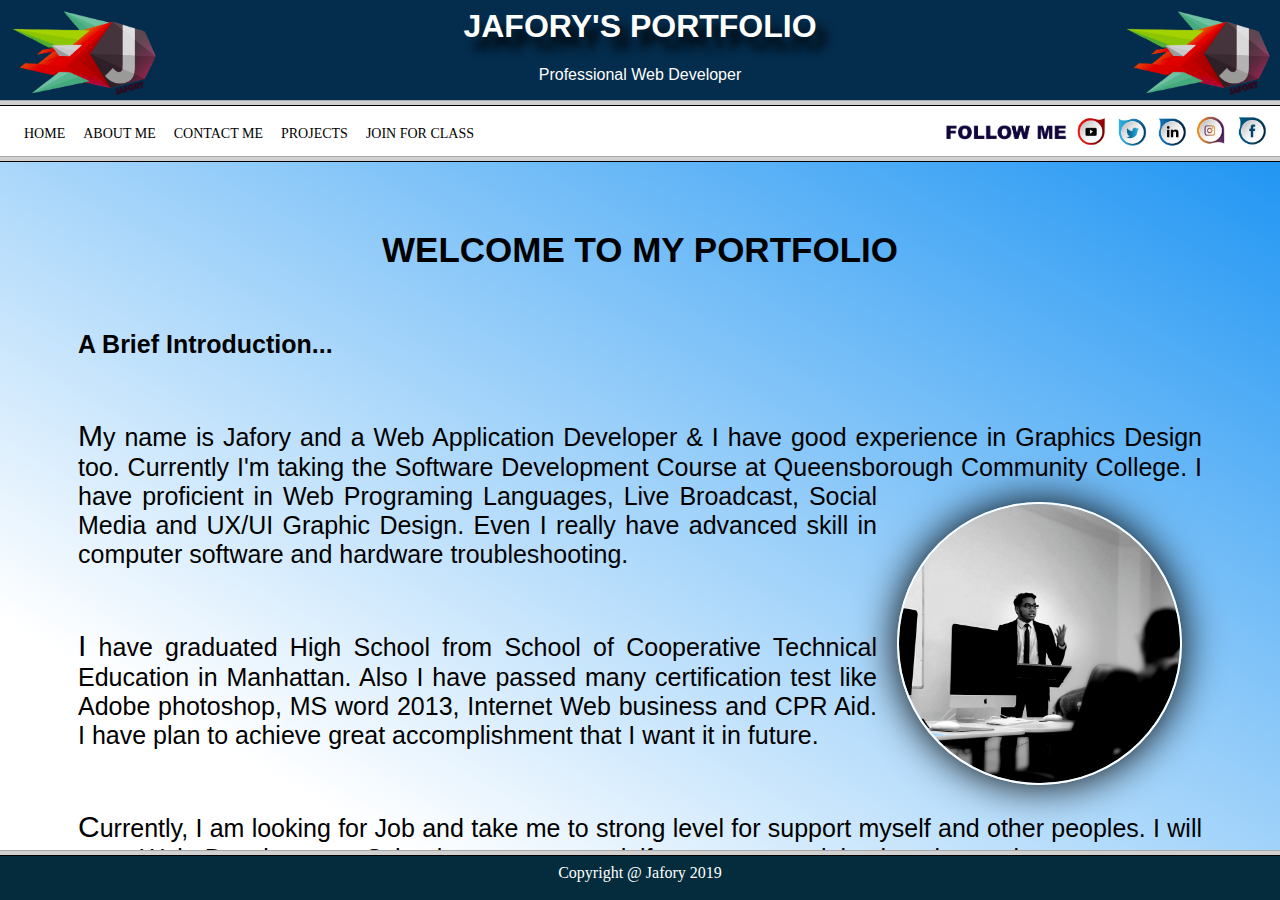
<file: index.html>
<html>

<head>
    <title>Frameset</title>
    <link rel="icon" type="image/png" href="img/jlogo.png"/>
    
</head>
    
    
    <frameset rows="100,*">

    <frame src="banner.html" > 
    <frameset rows="50,88%,*">
        <frame src="content.html">
        <frame name="main" src="home.html">
        <frame src="footer.html">
        </frameset>
    </frameset>
        


<!--
<frameset rows="100,*">

    <frame src="banner.html" > 
    <frameset cols="200,*">
        <frame src="content.html">
        <frame name="main" src="home.html">
    </frameset>
</frameset>
-->
</html>
</file>
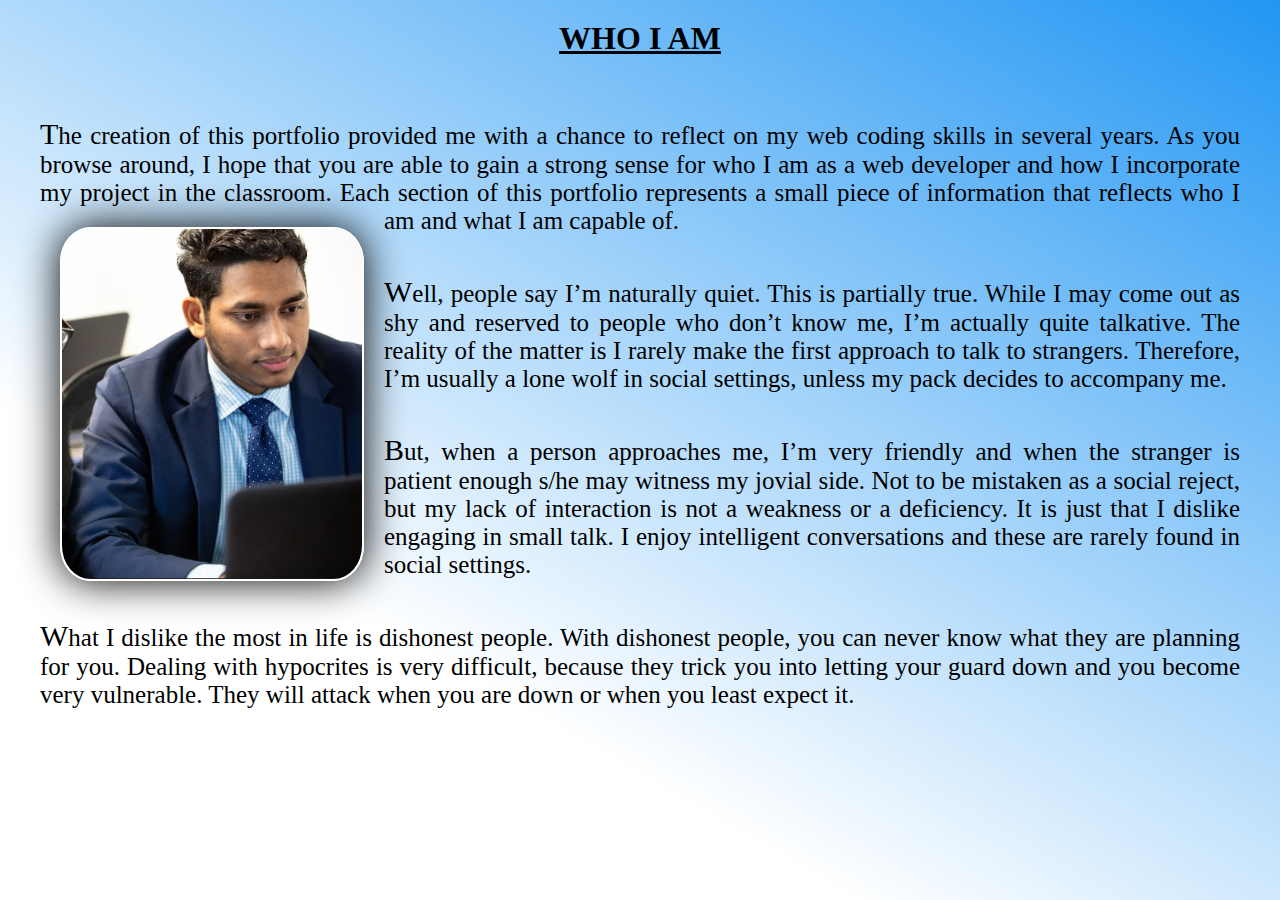
<file: aboutme.html>
<html>

<head>
    <title>Content</title>
    <link rel="stylesheet" href="style.css">

</head>

<body>


    <h1 align=center>WHO I AM</h1>

    <p>
        The creation of this portfolio provided me with a chance to reflect on my web coding skills in several years. As you browse around, I hope that you are able to gain a strong sense for who I am as a web developer and how I incorporate my project in the classroom. Each section of this portfolio represents a small piece of information that <img src="img/me.png">reflects who I am and what I am capable of.
    </p>


    <p>Well, people say I’m naturally quiet. This is partially true. While I may come out as shy and reserved to people who don’t know me, I’m actually quite talkative. The reality of the matter is I rarely make the first approach to talk to strangers. Therefore, I’m usually a lone wolf in social settings, unless my pack decides to accompany me.</p>

    <p>But, when a person approaches me, I’m very friendly and when the stranger is patient enough s/he may witness my jovial side. Not to be mistaken as a social reject, but my lack of interaction is not a weakness or a deficiency. It is just that I dislike engaging in small talk. I enjoy intelligent conversations and these are rarely found in social settings.</p>


    <p>
        What I dislike the most in life is dishonest people. With dishonest people, you can never know what they are planning for you. Dealing with hypocrites is very difficult, because they trick you into letting your guard down and you become very vulnerable. They will attack when you are down or when you least expect it.</p>




</body>

</html>
</file>
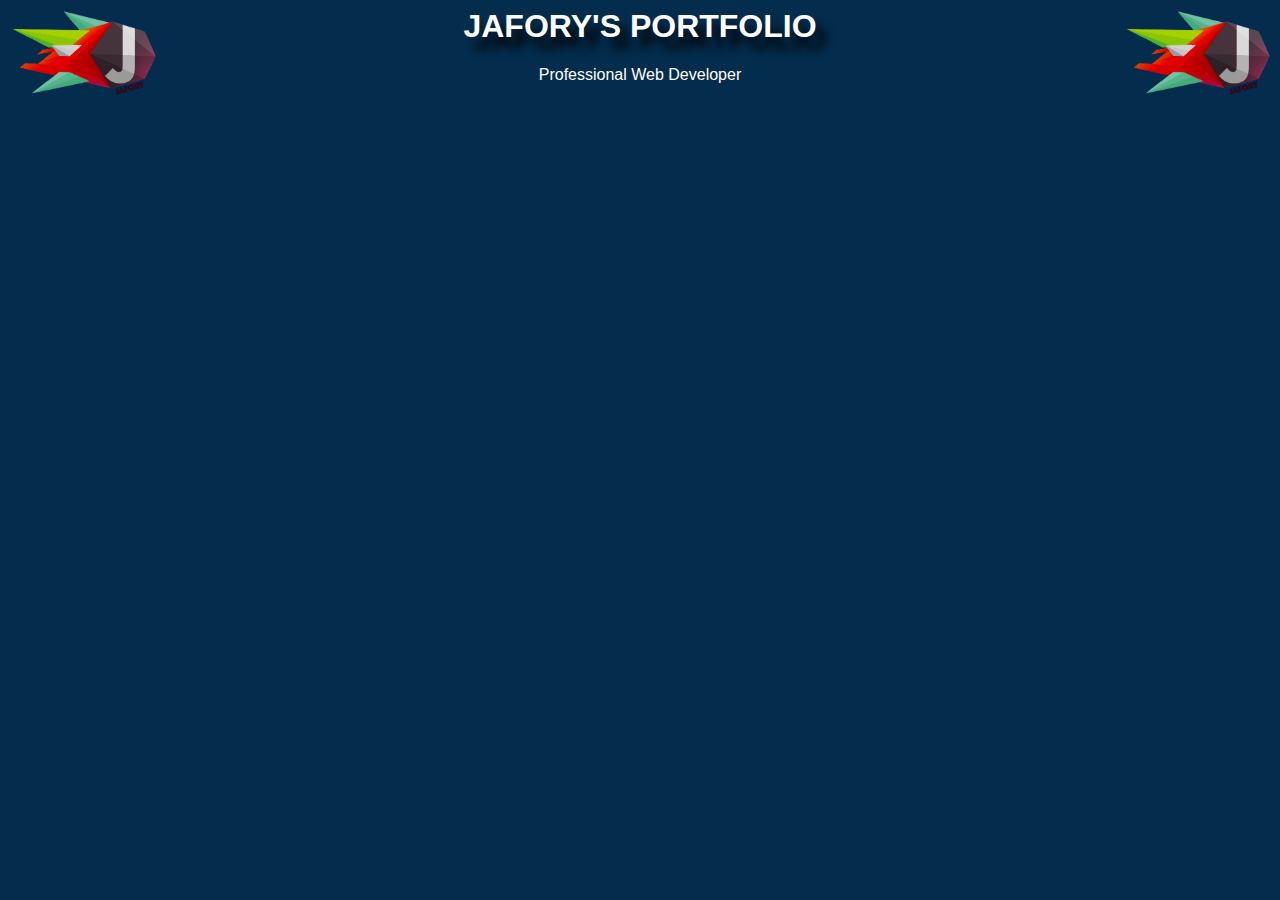
<file: banner.html>
<html>

<head>
    <title>Bannar</title>
    <style>
        body {
            background: #042c4c;
        }
        
        h1 {
            text-align: center;
            text-transform: uppercase;
            color: white;
            font-family: sans-serif;
            text-shadow: 10px 12px 10px black;
        }
        
        p {
            text-align: center;
            font-family: sans-serif;
            color: white;
        }
        
        img {
            width: 150px;
            
        }
        
    </style>
</head>

<body>

  <img src="img/jlogo.png"  align="left">
    <img src="img/jlogo.png" align="right">

  <h1>Jafory's Portfolio</h1>
   <p>Professional Web Developer</p>
     



</body>

</html>
</file>
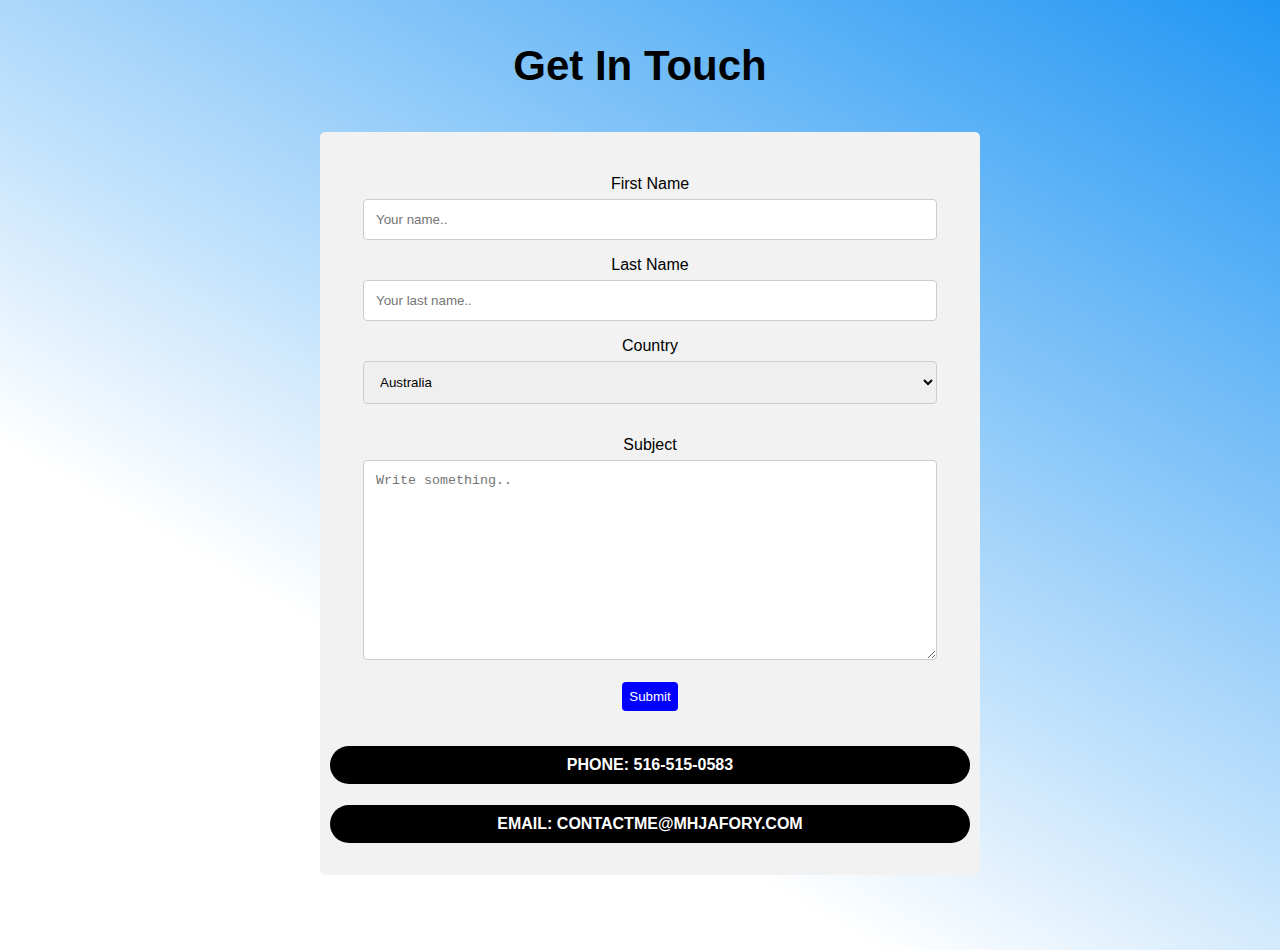
<file: contactme.html>
<!DOCTYPE html>
<html>
<head>

    <link rel="stylesheet" href="form.css">
<style>
body {
    font-family: sans-serif;
            text-align: center;
            background: linear-gradient(30deg, #fff 30%, #2196f3);
            background-size: cover;
    background-repeat: no-repeat;
    height: 100vh
        }


  

</style>
</head>
<body>

<h3>Get In Touch</h3>

<div class="container">
  <form action="/action_page.php" method="post">
    <label for="fname">First Name</label>
    <input type="text" id="fname" name="firstname" placeholder="Your name..">

    <label for="lname">Last Name</label>
    <input type="text" id="lname" name="lastname" placeholder="Your last name..">

    <label for="country">Country</label>
    <select id="country" name="country">
      <option value="australia">Australia</option>
      <option value="canada">Canada</option>
      <option value="usa">USA</option>
    </select>
<p></p>
    <label for="subject">Subject</label>
    <textarea id="subject" name="subject" placeholder="Write something.." style="height:200px"></textarea>

    <input type="submit" value="Submit">
  </form>
    
    <h4>PHONE: 516-515-0583</h4>
    <h4>EMAIL: CONTACTME@MHJAFORY.COM</h4>
    
</div>

</body>
</html>
</file>
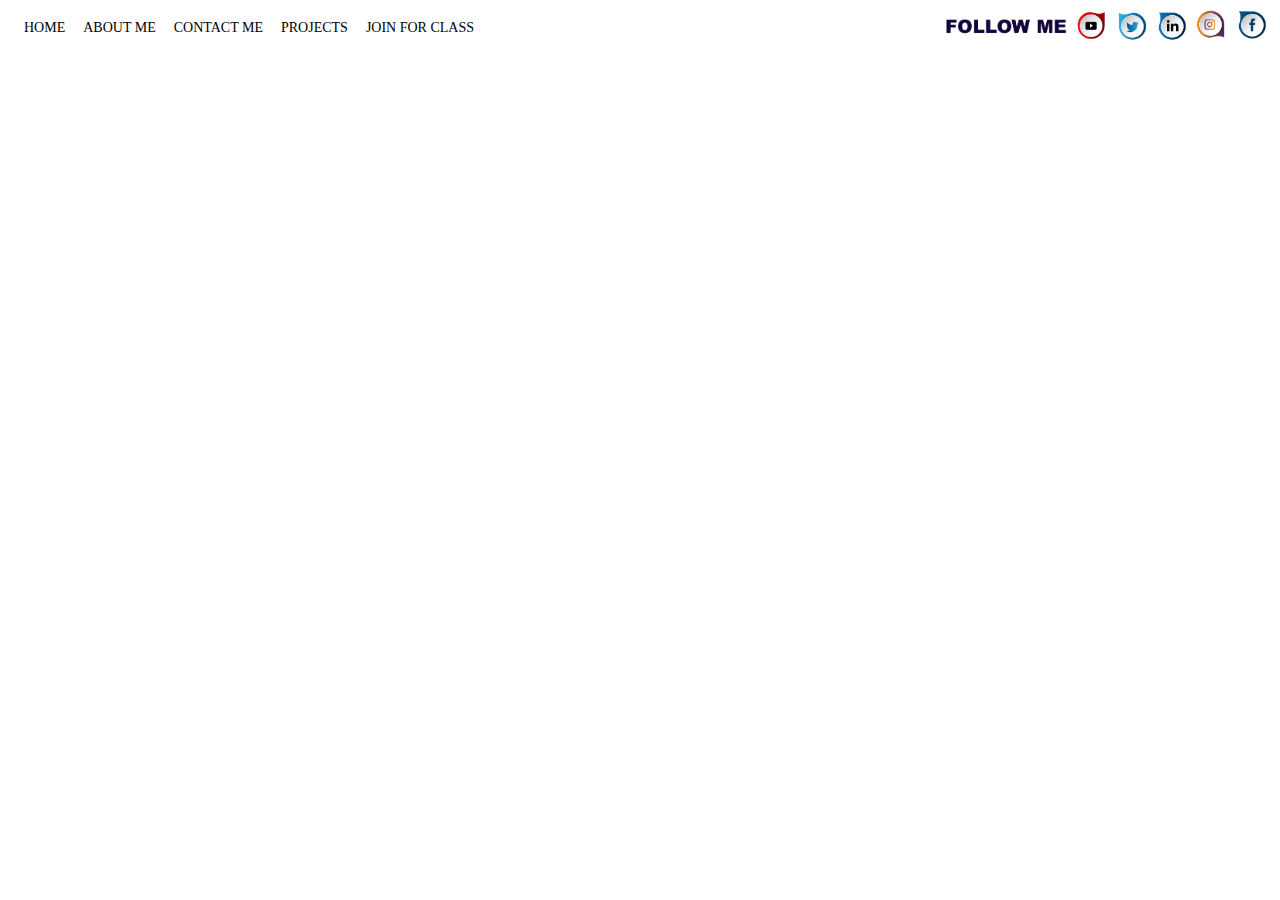
<file: content.html>
<html>

<head>
    <title>Content</title>
    <style>
        body {}

        li {
            list-style: none;
            display: inline-block;
            width: auto;
            text-align: center;

        }

        li {}

        img {
            width: 40px;
            float: right;

        }

        img:hover {
            filter: invert(100);
        }

        ul {
            position: absolute;
            left: -33px;
            margin: 10px;
        }

        a:link {
            text-decoration: none;
            color: black;
            font-size: 14px;
            text-transform: uppercase;
            padding: 7px;

        }

        li a:hover {

            background-color: black;
            color: white;
            border-radius: 20px;
            transition: 1s;
        }

        li a:visited {
            color: green;
        }
    </style>
</head>

<body>
    <!--
    <b>
        <font size="4" color="black" align="center">
            Contents
        </font>
    </b>
-->

    <ul>
        <li> <a href="home.html" target="main"> Home </a></li>
        <li> <a href="aboutme.html" target="main"> About Me </a></li>
        <li> <a href="contactme.html" target="main"> Contact Me </a></li>
        <li> <a href="project.html" target="main"> Projects </a></li>
        <li> <a href="form.html" target="main"> Join for class </a></li>
    </ul>



    <a href="https://www.facebook.com/"> <img src="img/fbicon.png"> </a>
    <a href="https://www.instagram.com"><img src="img/igicon.png"> </a>
    <a href="linkedin.com"> <img src="img/inicon.png"> </a>
    <a href="https://twitter.com/"><img src="img/twicon.png"> </a>
    <a href="https://www.youtube.com/"> <img src="img/yticon.png"></a>
    <img src="img/bd.png" style="width:123px;padding-right:5px;">



</body></html>
</file>
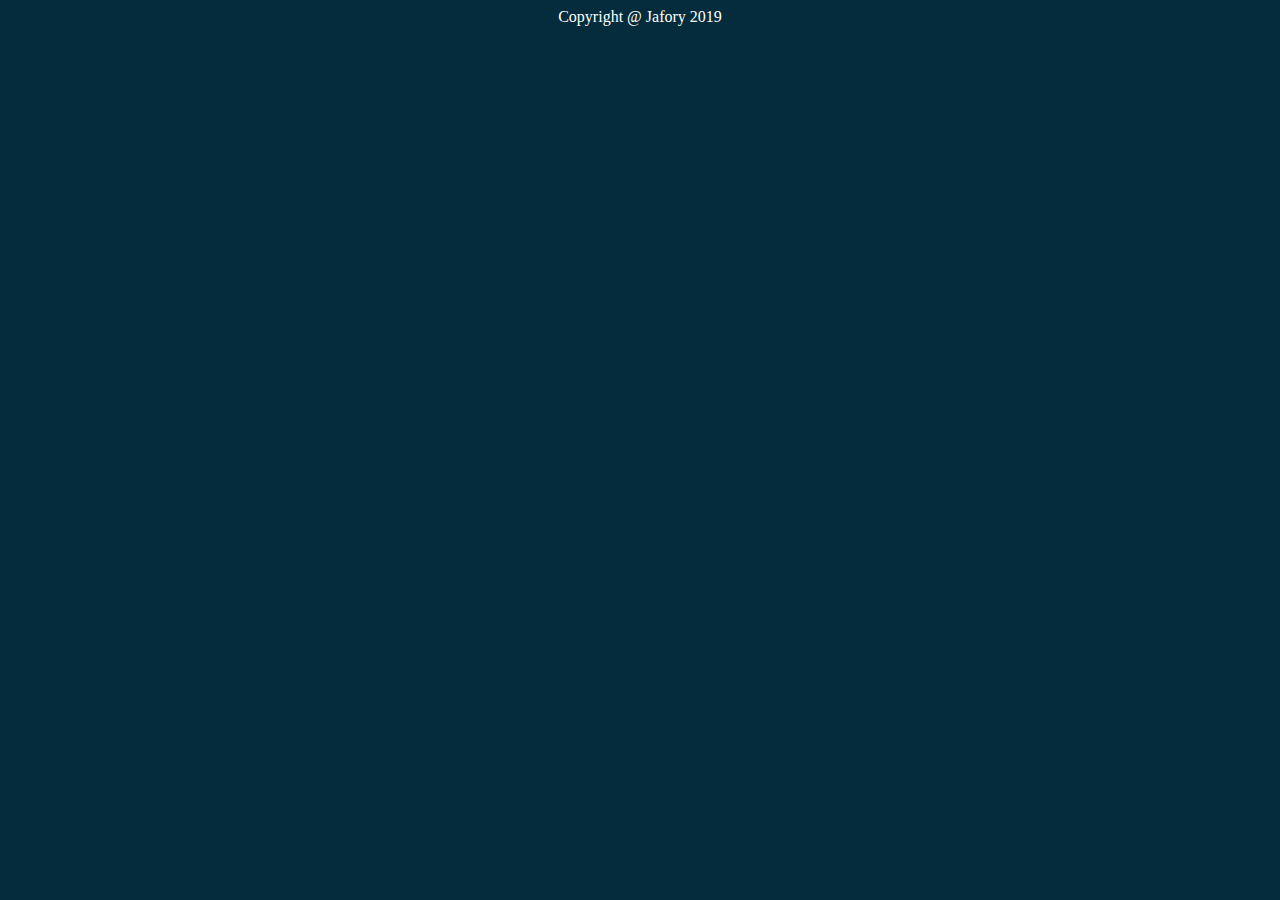
<file: footer.html>
<html>
	<head>
	
		<title>Footer</title>
        <style>
            body {
                 background: #042c3c;
            }
            p {
                text-align: center;
                color: white;
                font-size: 16px;
            }
        </style>
	</head>
	<body>

        <p>
         Copyright @ Jafory 2019
        </p>
        
	</body>
</html>
</file>
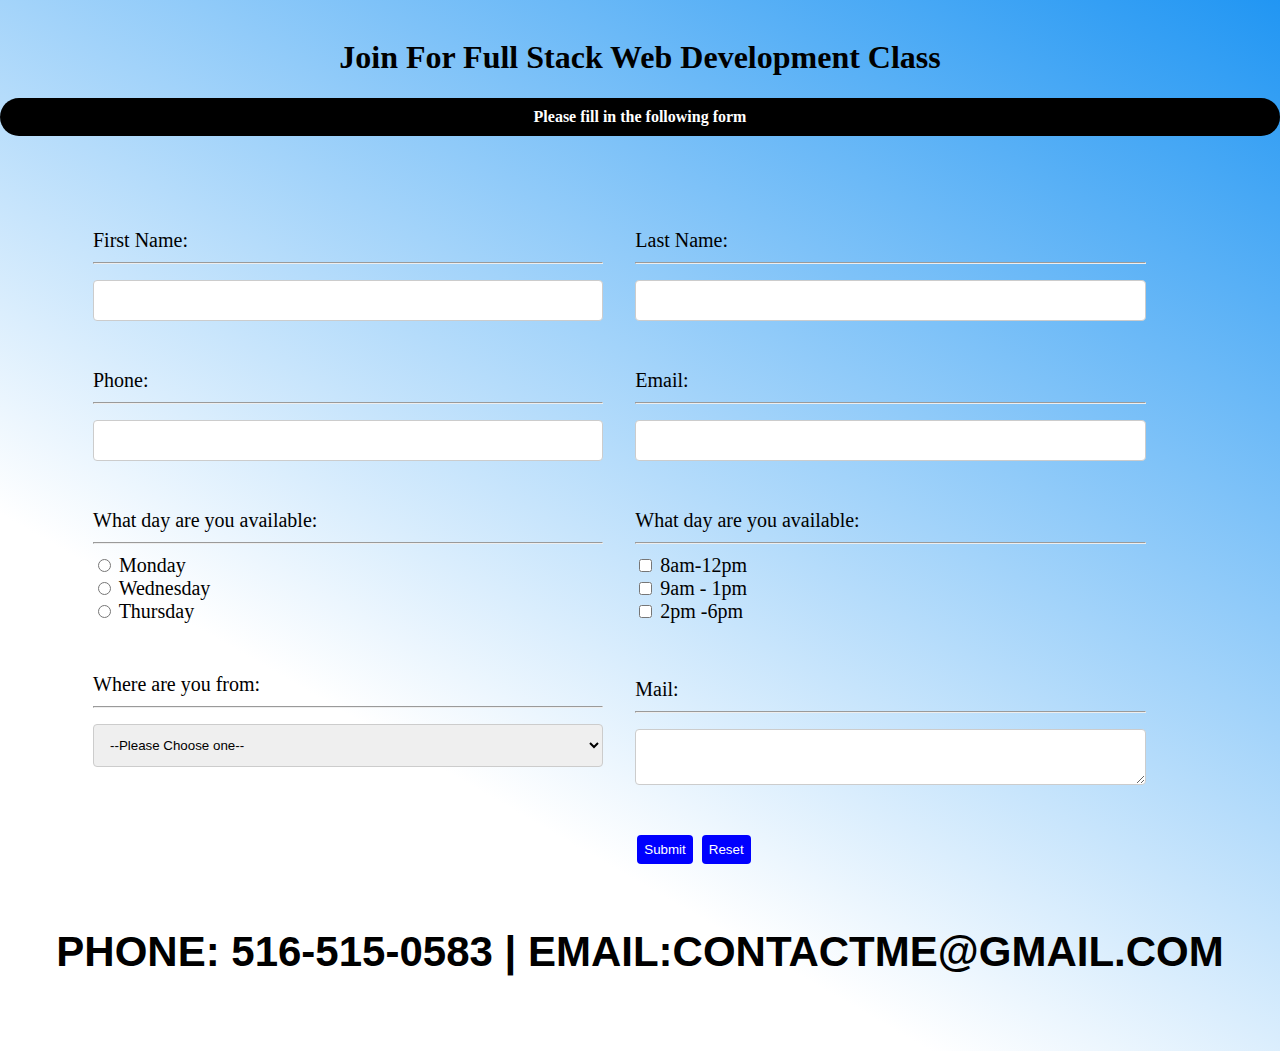
<file: form.html>
<html>

<head>
    <title>Join For Class</title>
    <link rel="stylesheet" href="form.css">
    <style>
    
        body {
     background: linear-gradient(30deg, #fff 30%, #2196f3);
      padding: 0;
      margin: 0;
}
    </style>

</head>

<body>
    <br>
    <center>
        <h1>Join For Full Stack Web Development Class</h1>
    </center>

    
    

    <h4>Please fill in the following form</h4>
 
    <form action="process.aspx" method="post">

        <table border="0" align="center" width="90%">
            <tr>
                <td align="left">First Name:
                    <hr><input type="text" name="firstname"> </td>
                
                <td align="left"> Last Name:
                    <hr><input type="text" name="lastname"></td>
            </tr>
            
             <tr>
                <td align="left">Phone:
                    <hr><input type="text" name="phone"> </td>
                
                <td align="left"> Email:
                    <hr><input type="text" name="email"></td>
            </tr>

            <tr>
                <td align="left">What day are you available:
                    <hr><input type="radio" name="day" value="mon"> Monday <br>
                    <input type="radio" name="day" value="wed"> Wednesday<br>
                    <input type="radio" name="day" value="thu"> Thursday<br>

                
                <td align="left">What day are you available:
                    <hr>
                     <input type="checkbox" name="time" value="portal"> 8am-12pm<br>
                    <input type="checkbox" name="time" value="brochure"> 9am - 1pm <br>
                    <input type="checkbox" name="time" value="eCommerce"> 2pm -6pm<br>
                   
                   </td>
            </tr>
            <tr>
                <td align="left"> Where are you from:
                    <hr>
                    <select name="origin">
                        <option value="none">--Please Choose one--</option>
                        <option value="queens">Queens</option>
                        <option value="brooklyn">Brooklyn</option>
                        <option value="manhattan">Manhattan</option>
                        <option value="Bronx">Bronx</option>
                        <option value="other">Other</option>

                    </select>
                </td>
                <td align="left"><br>
                  Mail:
                    <hr>
                    <textarea cols="30%">
                        </textarea>
                </td>
            </tr>

            <tr>
                <td align="left"> <br></td>
                <td align="left"> <input type="Submit"> <input type="reset" name="firstname">
                </td>
                
            </tr>
            
        </table> <h3>PHONE: 516-515-0583 | EMAIL:CONTACTME@GMAIL.COM</h3>
    </form>
   
</body>

</html>
</file>
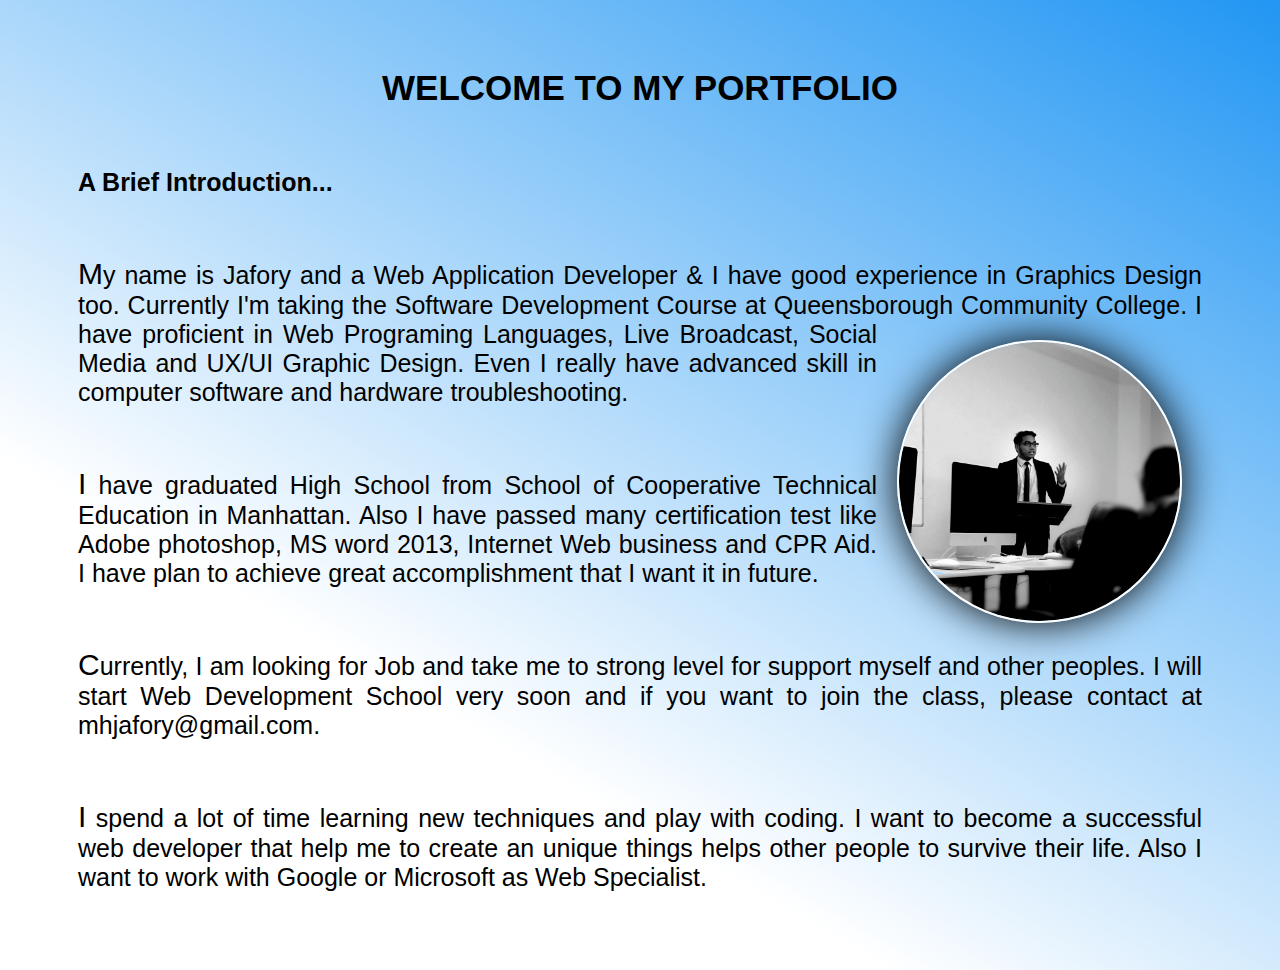
<file: home.html>
<html>

<head>
    <title>Content</title>
    <style>
        body {
            background: linear-gradient(30deg, #fff 30%, #2196f3);
            padding: 30px;
            font-family: sans-serif;
        }

        h1 {
             font-size: 35px;
            padding: 20px;
            margin: 10px;
            text-align: center;
            text-transform: uppercase;
            font-family: inherit;
        }
        h2,
        p {
            font-size: 25px;
            padding: 20px;
            margin: 20px;
            text-align: justify;

        }

        p::first-letter {
            font-size: 30px;
            font-family: sans-serif;
        }

        img {
            width: 25%;
            float: right;
            margin: 20px;
            border-radius: 100%;
            border: 2px solid white;
            box-shadow: 0px 0px 42px 0px;
        }
    </style>
</head>

<body>


    <h1> Welcome to My Portfolio </h1>

    <h2>A Brief Introduction...</h2>

    

    <p>My name is Jafory and a Web Application Developer & I have good experience in Graphics Design too. Currently I'm taking the Software Development Course at Queensborough Community College.<img src="img/minecyrcle.png"> I have proficient in Web Programing Languages, Live Broadcast, Social Media and UX/UI Graphic Design. Even I really have advanced skill in computer software and hardware troubleshooting.

        <p>I have graduated High School from School of Cooperative Technical Education in Manhattan. Also I have passed many certification test like Adobe photoshop, MS word 2013, Internet Web business and CPR Aid. I have plan to achieve great accomplishment that I want it in future.</p>

        <p>Currently, I am looking for Job and take me to strong level for support myself and other peoples. I will start Web Development School very soon and if you want to join the class, please contact at mhjafory@gmail.com.</p>

        <p>I spend a lot of time learning new techniques and play with coding. I want to become a successful web developer that help me to create an unique things helps other people to survive their life. Also I want to work with Google or Microsoft as Web Specialist.

        </p>


</body></html>
</file>
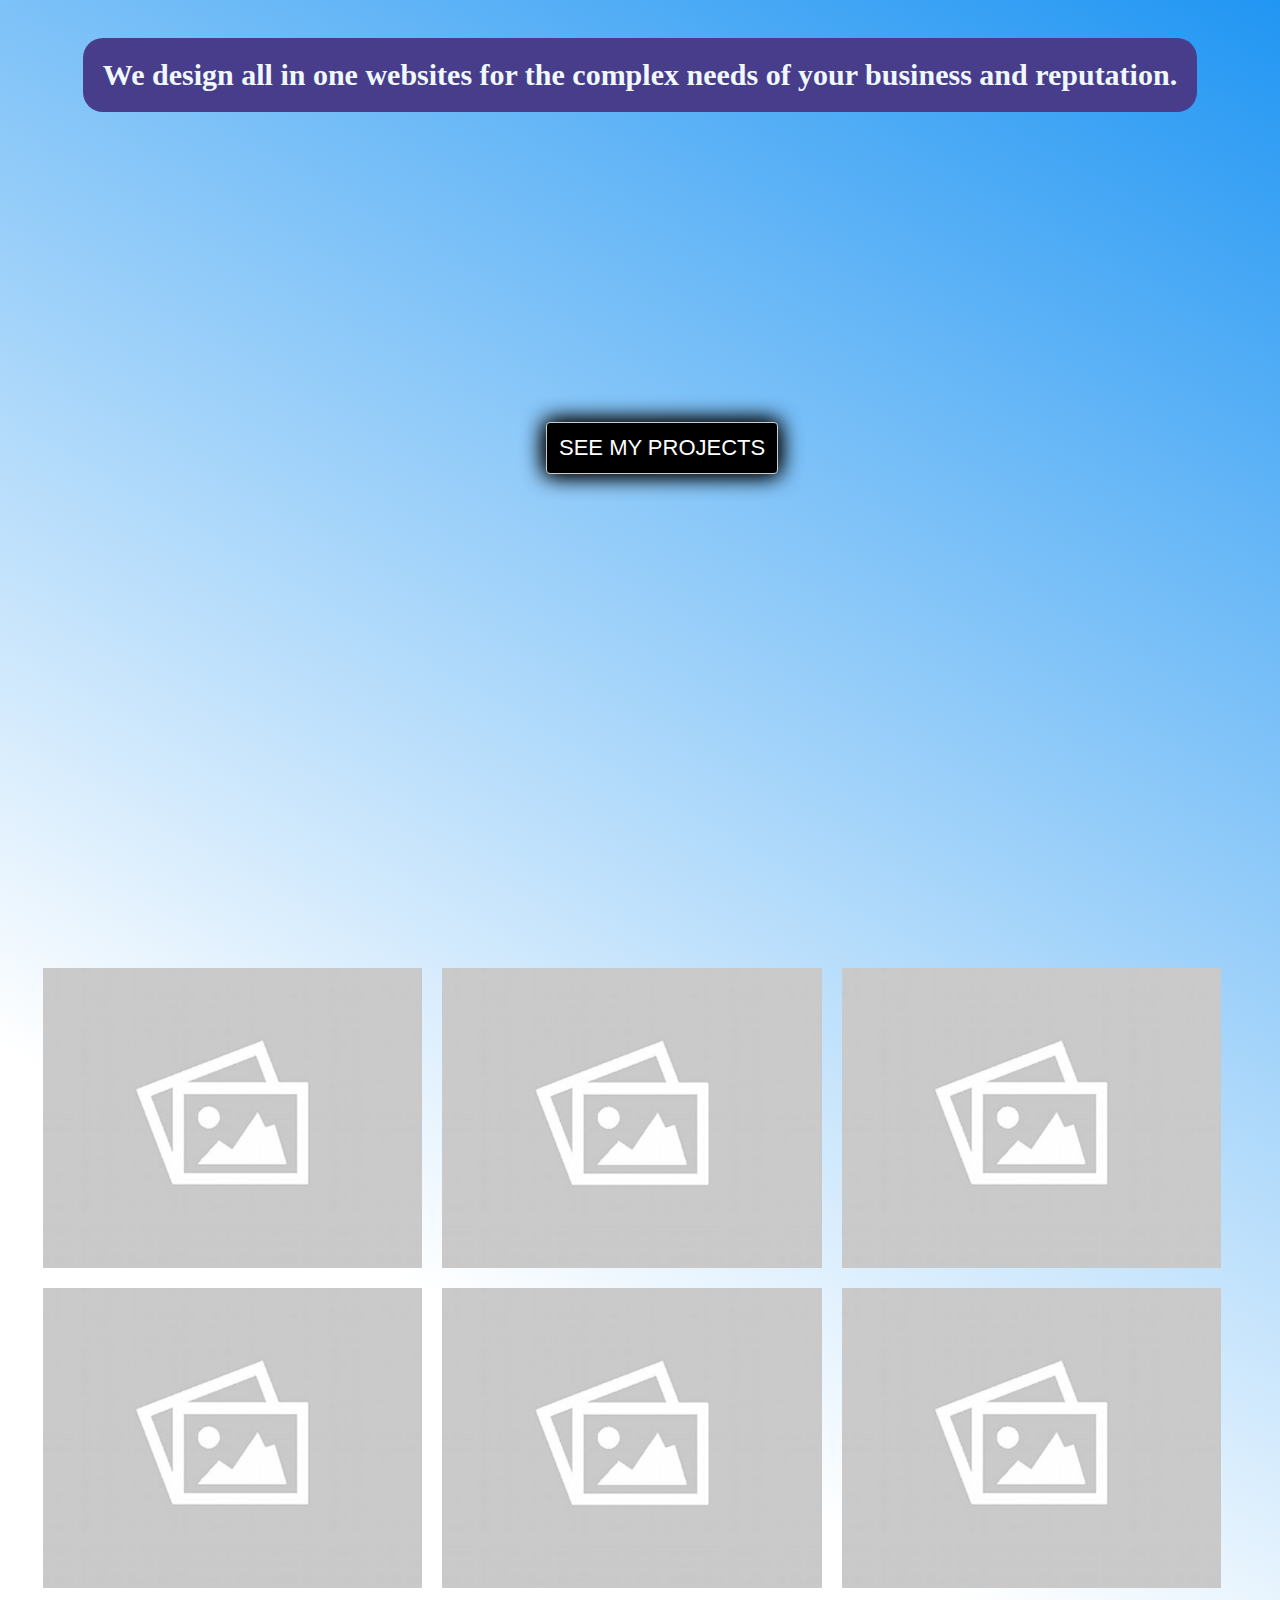
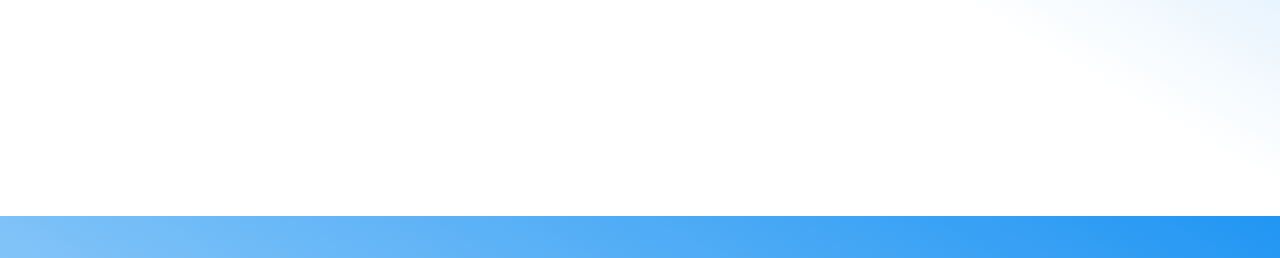
<file: project.html>
<html>
	<head>

    <title>Projects</title>
    <style>
        body {
            text-align: center;
            background: linear-gradient(30deg, #fff 30%, #2196f3);
        }



        h3 {
            text-align: center;
            padding: 20px;
            background-color: darkslateblue;
            color: aliceblue;
            width: auto;
            display: inline-block;
            border-radius: 20px;
            font-size: 30px;

        }

        input[type=submit] {
            width:auto;
            padding: 12px;
            border: 1px solid #ccc;
            border-radius: 4px;
            box-sizing: border-box;
            margin: 6px;
            font-size: 22px;
            background-color: black;
            color: white;
            box-shadow: 0px 0px 22px 0px black;
            position: absolute;
            left: calc(50% - 100px);
            bottom: calc(50% - 30px);
            font-family: sans-serif;
            
        }
        
        .proj {
            
            height: 100vh;
        }
        
        input[type=submit]:hover {
            
             background:#0a6ebd;
            color: white;
          animation: walk 5s linear infinite;
*/

        }

        @keyframes walk {

            0% {
                box-shadow: 0px 0px 22px 0px black;
            } 30% {
                box-shadow: 0px 0px 32px 0px green;
            } 
            50% {
                box-shadow: 0px 0px 42px 0px purple;
            } 
            70% {
                box-shadow: 0px 0px 52px 0px blue;
            } 
            100% {
                box-shadow: 0px 0px 62px 0px red;
            }
        }
        
        #proj {
            
            
              position: relative;
            left: 2%;
            bottom:0px;
            top:50px;
            height: 100vh;
        }
        .img {
            background-image: url(empty.jpg);
            width: 30%;
            height: 300px;
            margin: 10px;
            float: left;
            background-size: cover;
                 transition: 1s;
           
            
        }
        
        .img:hover {
             background-image: url(img/bd1.jpg);
            box-shadow: 0px 0px 62px 0px black;
            transition: 1s;
            background-size: cover;
           
        }
        
    </style>

</head>

<body>
    
    <div class="proj">
    
    <h3>
        We design all in one websites for the complex needs of your business and reputation.
    </h3>
    <br>
    <a href="#proj"><input type="submit" value="SEE MY PROJECTS"> </a>
    <a href="#proj"><input type="submit" value="SEE MY PROJECTS"> </a>
        
    </div>    
    
    <div id="proj">
        <div class="img"></div>
        <div class="img"></div>
        <div class="img"></div>
        <div class="img"></div>
        <div class="img"></div>
        <div class="img"></div>
    </div>

</body></html>
</file>
<file: style.css>
body {

      background: linear-gradient(30deg, #fff 30%, #2196f3);
      padding: 0;
      margin: 0;
      text-align: justify;
  }

  h1 {
      padding: 20px;
      text-decoration: underline;
  }

  p {
      font-size: 25px;
      margin: 40px;
  }

  p:first-letter {
      font-size: 30px;
  }

  a {
      text-decoration: none;
  }

  img {
      width: 25%;
      float: left;
      margin: 20px;
      border-radius: 10%;
      border: 2px solid white;
      box-shadow: 0px 0px 42px 0px;
  }
</file>
<file: form.css>
td {
    padding: 15px;
    width: 50%;
    font-size: 20px;
}

input[type=text] {
    width: 250px;
}

table {
    margin: 40px;
    padding: 3px;
}

h3 {
    text-align: center;
    font-family: sans-serif;
    font-size: 42px;
}

h4{
    text-align: center;
    background-color: black;
    color: white;
    padding: 10px;
    border-radius: 20px;
}
form {
    margin: 33px;
    align-content: center;
    align-items: center;
}


input[type=text], select, textarea {
  width: 100%;
  padding: 12px;
  border: 1px solid #ccc;
  border-radius: 4px;
  box-sizing: border-box;
  margin-top: 6px;
  margin-bottom: 16px;
  resize: vertical;
}

input[type=submit] {
  background-color: blue;
  color: white;
  padding:7px;
  border: none;
  border-radius: 4px;
  cursor: pointer;
    margin: 2px;
}

input[type=reset] {
  background-color: blue;
  color: white;
  margin: 2px;
  padding: 7px;
  border: none;
  border-radius: 4px;
  cursor: pointer;
}

input[type=submit]:hover {
  background-color: black;
    color: white;
}

input[type=reset]:hover {
  background-color: black;
    color: white;
}

.container {
  border-radius: 5px;
   background-color: #f2f2f2;
  padding: 10px;
   width: 50%;
    position: absolute;
    left: 25%;
   
}
</file>
